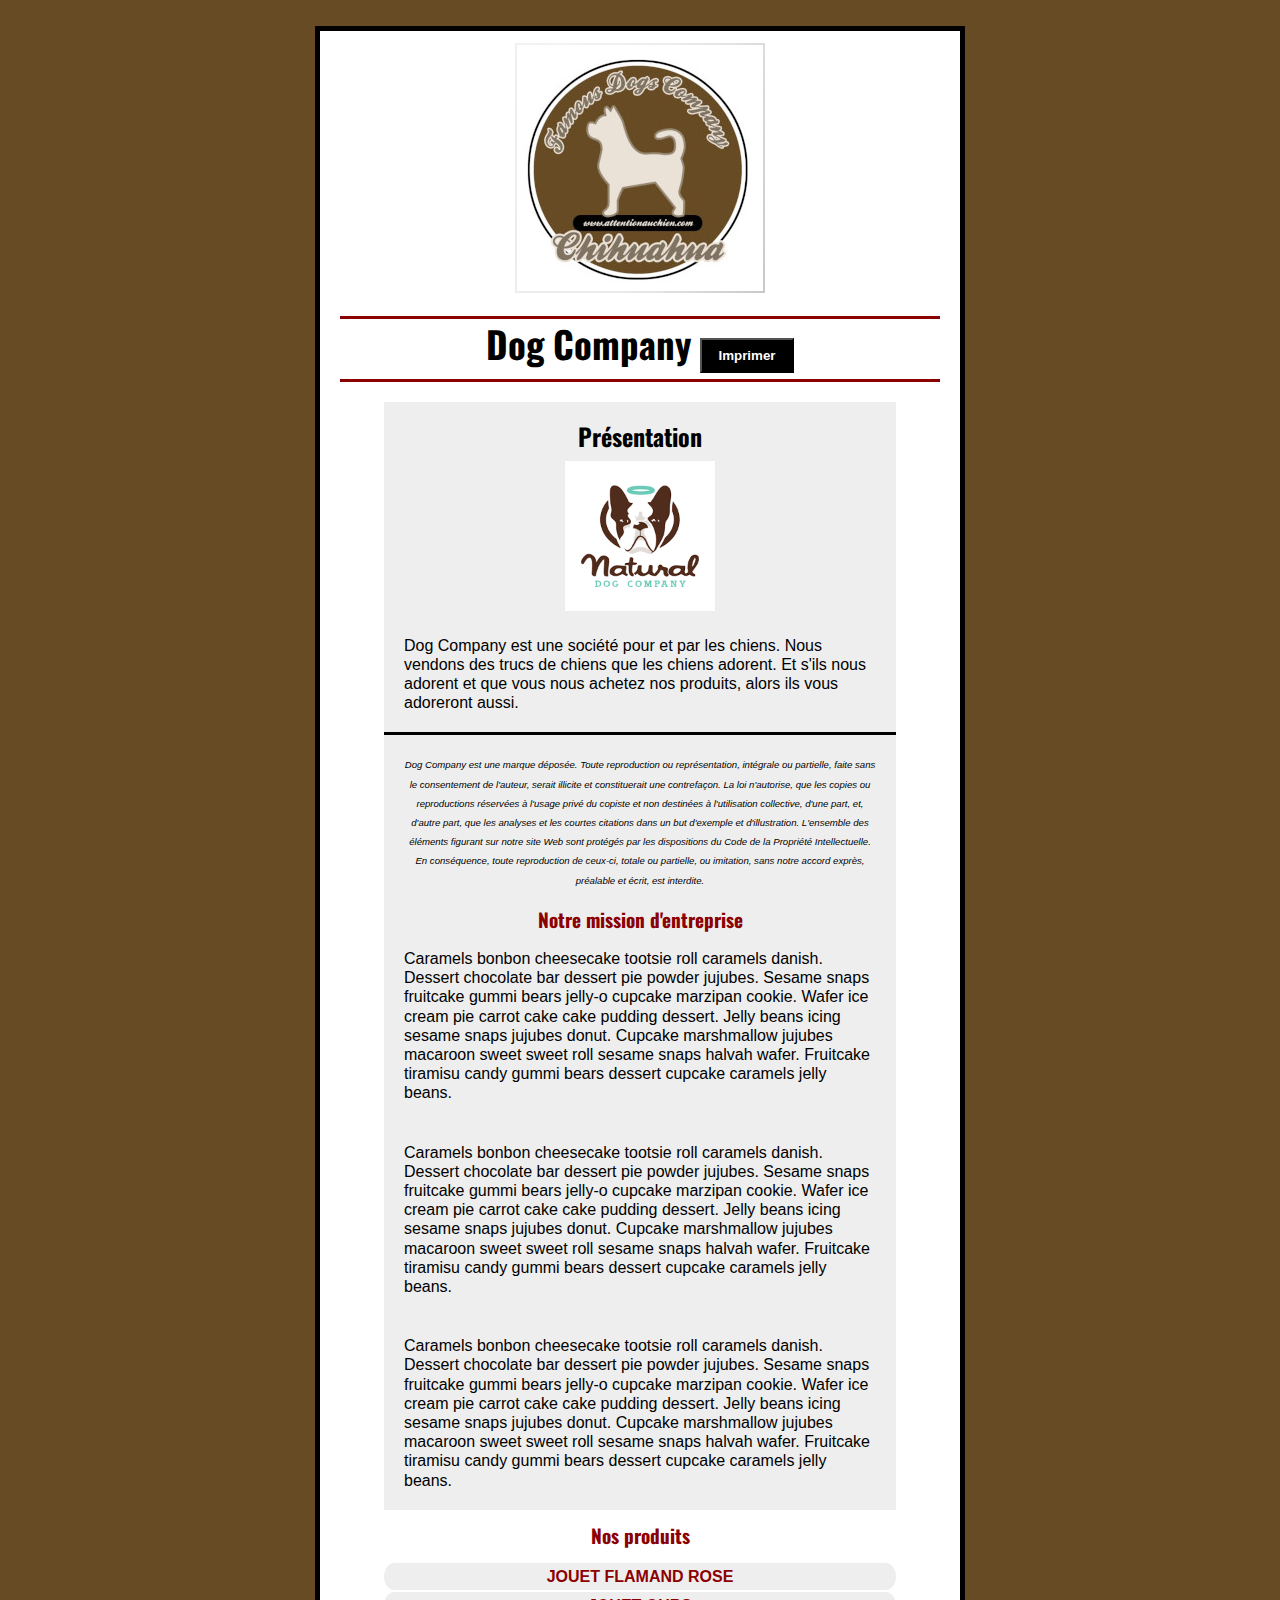
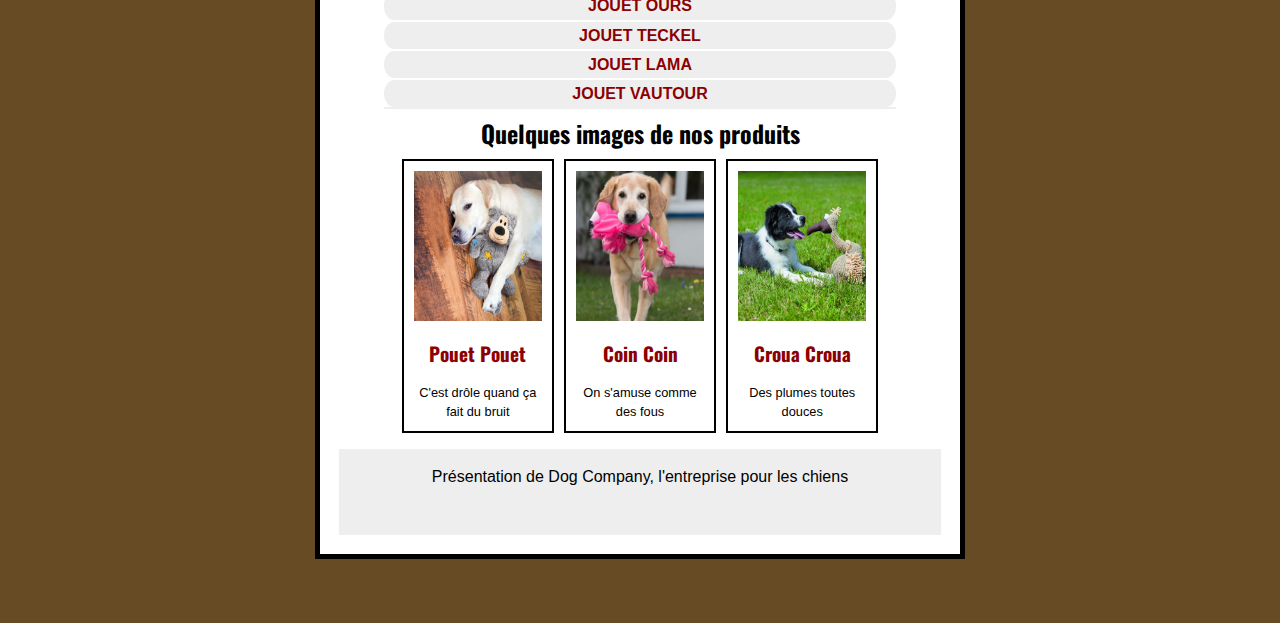
<file: exo-dog-company-mathilderenversade/html/index.html>
<!DOCTYPE html>
<html lang="en">
<head>
    <meta charset="UTF-8">
    <meta http-equiv="X-UA-Compatible" content="IE=edge">
    <meta name="viewport" content="width=device-width, initial-scale=1.0">
    <link rel="stylesheet" href="../css/reset.css">
    <link rel="preconnect" href="https://fonts.googleapis.com">
    <link rel="preconnect" href="https://fonts.gstatic.com" crossorigin>
    <link href="https://fonts.googleapis.com/css2?family=Oswald:wght@300;400;500&display=swap" rel="stylesheet">
    <link rel="stylesheet" href="../css/style.css">
    <title>Dog Company</title>
</head>
<body>
    <div id="container">
        <header>
            <img src="../images/logo.jpg" alt="logo dog company">
            <h1>Dog Company            <button onclick="window.print()">Imprimer</button>
            </h1>
        </header>
        <!-- lien vers la documentation <main> https://developer.mozilla.org/fr/docs/Web/HTML/Element/main -->
        <main>
            <section>
                <h2>Présentation</h2>
                <img src="../images/dogcompany.png" alt="logo presentation dog company">
                <p>
                    Dog Company est une société pour et par les chiens. Nous vendons des trucs de chiens que les chiens adorent. Et s'ils nous adorent et que vous nous achetez nos produits, alors ils vous adoreront aussi.
                </p>
            </section>
        <!-- lien vers la documentation <aside> https://developer.mozilla.org/fr/docs/Web/HTML/Element/aside-->
            <aside>
                <p>         
                    Dog Company est une marque déposée. Toute reproduction ou représentation, intégrale ou partielle, faite sans le consentement de l'auteur, serait illicite et constituerait une contrefaçon. La loi n'autorise, que les copies ou reproductions réservées à l'usage privé du copiste et non destinées à l'utilisation collective, d'une part, et, d'autre part, que les analyses et les courtes citations dans un but d'exemple et d'illustration. L'ensemble des éléments figurant sur notre site Web sont protégés par les dispositions du Code de la Propriété Intellectuelle. En conséquence, toute reproduction de ceux-ci, totale ou partielle, ou imitation, sans notre accord exprès, préalable et écrit, est interdite.
                </p>
            </aside>
            <section>
            <h3>Notre mission d'entreprise</h3>
            <!-- exemples de générateurs de lorem ipsum : 
                https://www.lipsum.com/
                http://www.cupcakeipsum.com/
                -->
                <p>Caramels bonbon cheesecake tootsie roll caramels danish. Dessert chocolate bar dessert pie powder jujubes. Sesame snaps fruitcake gummi bears jelly-o cupcake marzipan cookie. Wafer ice cream pie carrot cake cake pudding dessert. Jelly beans icing sesame snaps jujubes donut. Cupcake marshmallow jujubes macaroon sweet sweet roll sesame snaps halvah wafer. Fruitcake tiramisu candy gummi bears dessert cupcake caramels jelly beans.</p>
                <p>Caramels bonbon cheesecake tootsie roll caramels danish. Dessert chocolate bar dessert pie powder jujubes. Sesame snaps fruitcake gummi bears jelly-o cupcake marzipan cookie. Wafer ice cream pie carrot cake cake pudding dessert. Jelly beans icing sesame snaps jujubes donut. Cupcake marshmallow jujubes macaroon sweet sweet roll sesame snaps halvah wafer. Fruitcake tiramisu candy gummi bears dessert cupcake caramels jelly beans.</p>
                <p>Caramels bonbon cheesecake tootsie roll caramels danish. Dessert chocolate bar dessert pie powder jujubes. Sesame snaps fruitcake gummi bears jelly-o cupcake marzipan cookie. Wafer ice cream pie carrot cake cake pudding dessert. Jelly beans icing sesame snaps jujubes donut. Cupcake marshmallow jujubes macaroon sweet sweet roll sesame snaps halvah wafer. Fruitcake tiramisu candy gummi bears dessert cupcake caramels jelly beans.</p>
            </section>
            <section id="produits">
                <h3>Nos produits</h3>
                    <ul>
                        <li>
                            <a href="    https://www.zooplus.fr/shop/chiens/jouets_sport_chien/jouets_sonores_chien_peluche/animaux/682768" target="_blank">Jouet Flamand Rose</a>
                        </li>
                        <li>
                            <a href="    https://www.zooplus.fr/shop/chiens/jouets_sport_chien/jouets_sonores_chien_peluche/animaux/489333" target="_blank">Jouet Ours</a>
                        </li>
                        <li>
                            <a href=" https://www.zooplus.fr/shop/chiens/jouets_sport_chien/jouets_sonores_chien_peluche/animaux/761266" target="_blank">Jouet Teckel</a>
                        </li>
                        <li>
                            <a href="    https://www.zooplus.fr/shop/chiens/jouets_sport_chien/jouets_sonores_chien_peluche/animaux/788105" target="_blank">Jouet Lama</a>
                        </li>
                        <li>
                            <a href="    https://www.zooplus.fr/shop/chiens/jouets_sport_chien/jouets_sonores_chien_peluche/animaux/145164" target="_blank">Jouet Vautour</a>
                        </li>
                    </ul>
            </section>
            <section id="presentation-produits">
                <h3>Quelques images de nos produits</h3>
                <div id="flex">
                    <article>
                        <img src="../images/ours.jpg">
                        <h4>Pouet Pouet</h4>
                        <p>C'est drôle quand ça fait du bruit</p>
                    </article>
                    <article>
                        <img src="../images/flamand.jpg">
                        <h4>Coin Coin</h4>
                        <p>On s'amuse comme des fous
                        </p>
                    </article>
                    <article>
                        <img src="../images/vautour.jpg">
                        <h4>Croua Croua</h4>
                        <p>Des plumes toutes douces
                        </p>
                    </article>
            </div>
            </section>
        </main>
        <footer>
            <p>Présentation de Dog Company, l'entreprise pour les chiens
            </p>
        </footer>
    </div>  
</body>
</html>
</file>
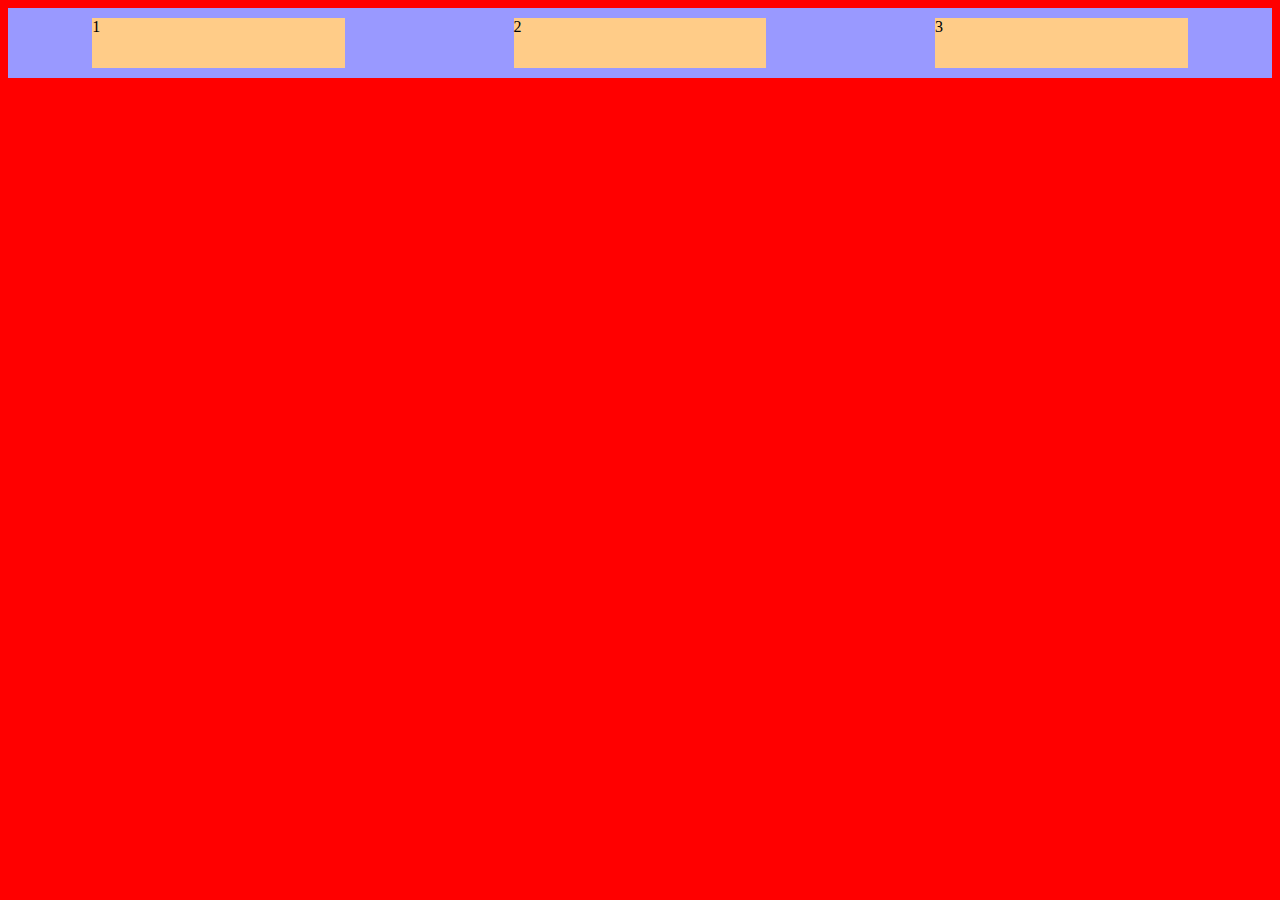
<file: exemple.html>
<!DOCTYPE html>
<html lang="en">
<head>
    <meta charset="UTF-8">
    <meta http-equiv="X-UA-Compatible" content="IE=edge">
    <meta name="viewport" content="width=device-width, initial-scale=1.0">
    <link rel="stylesheet" href="style.css">
    <style type="text/css">
    @import url(tablette.css) screen and (min-width: 500px) and (max-width: 780px);
    </style>
    <title>Document</title>
</head>
<body>
    <div class="container">
        <div class="element-flex">1</div>
        <div class="element-flex solo">2</div>
        <div class="element-flex">3</div>
    </div>
</body>
</html>
</file>
<file: exo-dog-company-mathilderenversade/css/style.css>
body {
    background-color: #674B24;
    font-family: Arial, Helvetica, sans-serif;
    width: 100%;
}

#container {
   width: 50%;
   background-color: white;
   border: solid black 5px;
   margin: 2% auto 5% ;
   /* lien vers la documentation pour text-align : https://developer.mozilla.org/fr/docs/Web/CSS/text-align */
   text-align:center;
}

h1, h2, h3, h4 {
    font-weight: bold;
    font-family: 'Oswald', sans-serif;
}

h1 {
    font-size: 230%;
    border-top: solid darkred 3px;
    border-bottom: solid darkred 3px;
    margin: 20px;
    padding: 1%;
}

h2 {
    font-size: 150%;
    padding-bottom: 15px;
}

h3, h4 {
    color: darkred;
    font-size: 120%;
}

main, footer {
    background-color: #EEEEEE;
}

main {
    width: 80%;
    margin : 16px auto;
    padding: 25px 0 0;
    /*line-height https://developer.mozilla.org/fr/docs/Web/CSS/line-height*/
    line-height: 1.2em;
}

footer {
    padding: 20px 0 50px;
    margin: 0 3% 3%;
}

section p {
    text-align: left;
    padding: 20px;
}

aside {
    border-top: solid black 3px;
    padding: 20px ;
}

aside p {
    font-style: italic;
    font-size: 0.6em;
}

section img {
    width: 150px;
    height: 150px;
}

header img {
    margin-top: 2%;
}

button {
    background-color: black;
    color: white;
    padding: 8px 16px;
    font-weight: bold;
}

#produits {
    background-color: white;
}

li a {
    color: darkred;
    text-transform: uppercase;
    font-weight: bold;
    border-radius: 2%/50%;
    text-decoration: none;
    background-color: #EEEEEE;
    padding: 4px;
    margin: 2px 0;
    display: block;
}

#produits h3 {
    padding: 16px 0;
}

#presentation-produits {
    background-color: white;
}

#presentation-produits article {
    width: 25%;
    height: 250px;
    border: solid black 2px;
    padding: 10px;
    /*display: inline-block;*/
    margin: 0 1%;
}

#presentation-produits h3 {
    font-size: 150%;
    padding-bottom: 15px;
    color: black;
    padding: 3%;
}

#presentation-produits h4 {
    margin: 15% 0;
}

#presentation-produits p {
    padding: 0;
    text-align: center;
    font-size: 0.8em;
}

#presentation-produits img {
    width: 100%;
}

#flex {
    display: flex;
    justify-content: center;
}

@media print {
    #container {
        border: none;
        width: 100%;
    }

    footer {
        display: none;
    }

    img {
        display: none;
    }

    button {
        display: none;
    }
}
</file>
<file: style.css>
body {
    background-color: red;
}

.container {
    background-color: #99F;
    display: flex;
    justify-content: space-around;
    flex-flow: row wrap;
}

.element-flex {
    background-color: #FC8;
    height: 50px;
    margin: 10px;
    flex: 0 1 20%;
}

/* Imaginons que je veux changer l'apparence de mon site pour tous les appareils équipés d'écran dont la largeur est inférieure à 780px */

/* Une media query fonctionne avec 3 éléments 
1/ l'appel à la règle media => @media
2/ le type de media (exemple : all ; screen ; print ; speech)
3/ la ou les caractéristiques medias */

@media screen and (max-width: 1000px) {
    body {
        background-color: #848;
    }

    .container {
        background-color: red;
    }

    .element-flex {
        background-color: aquamarine;
    }
}

@media screen and (min-width: 100px) and (max-width: 500px) {

    body {
        background-color: black;
    }

    .container {
        flex-flow: column;
    }
}
</file>
